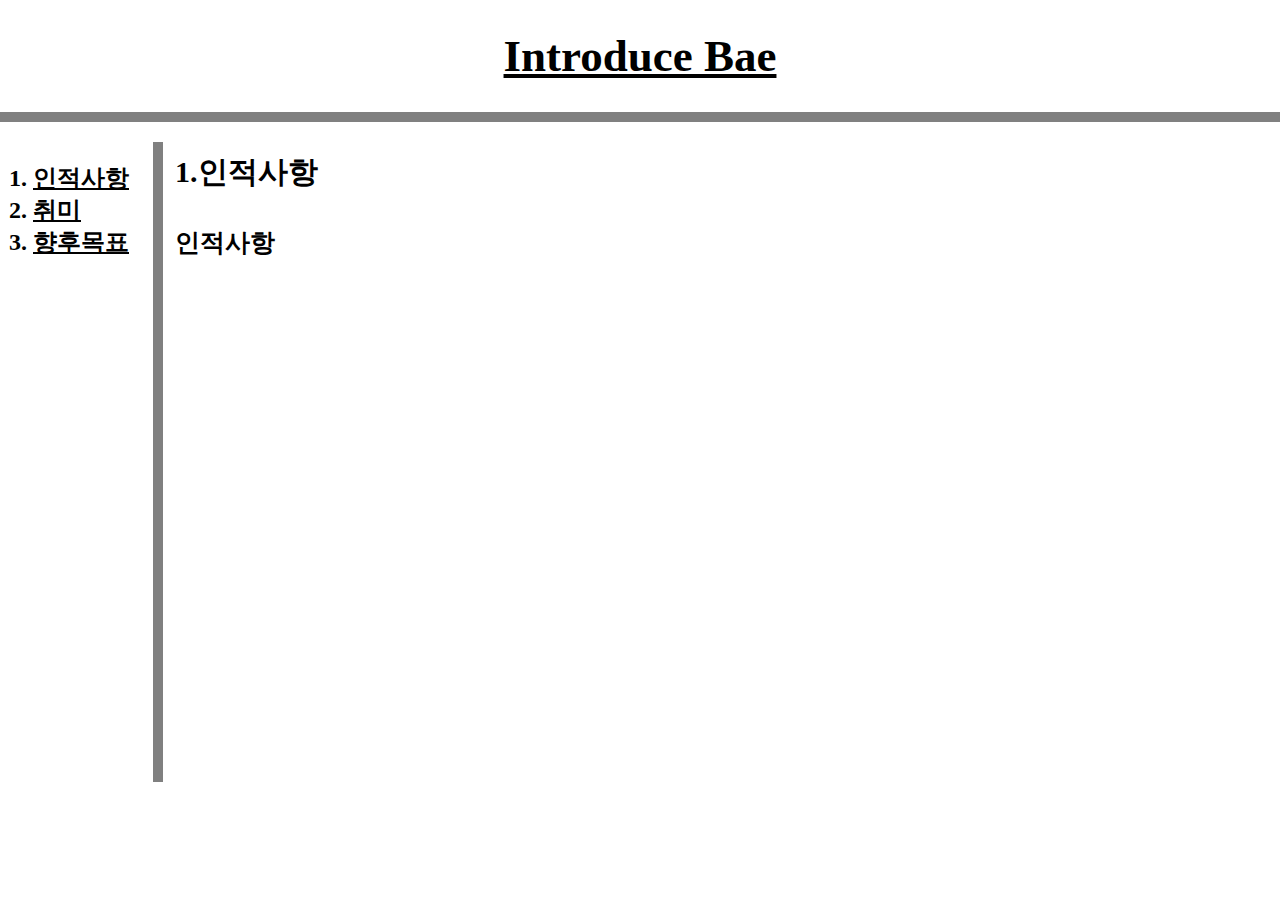
<file: index.html>
<!doctype html>
<html>
<head>
  <title>Introduce Myself</title>
  <meta charset="utf-8">
  <link rel="stylesheet" href="style.css">
</head>
<body>
  <h1><a href="index.html">Introduce Bae</a></h1>
  <div id="grid">
    <h2>
    <ol>
      <li><a href="1.html">인적사항</a></li>
      <li><a href="2.html">취미</a></li>
      <li><a href="3.html">향후목표</a></li>
    </h2>
    </ol>
    <div id="article">
        <h3>1.인적사항</h3>
        <p>
        <h4>
        인적사항
        <h4>
        </p>
      </div>
  </div>
  </body>
  </html>
</file>
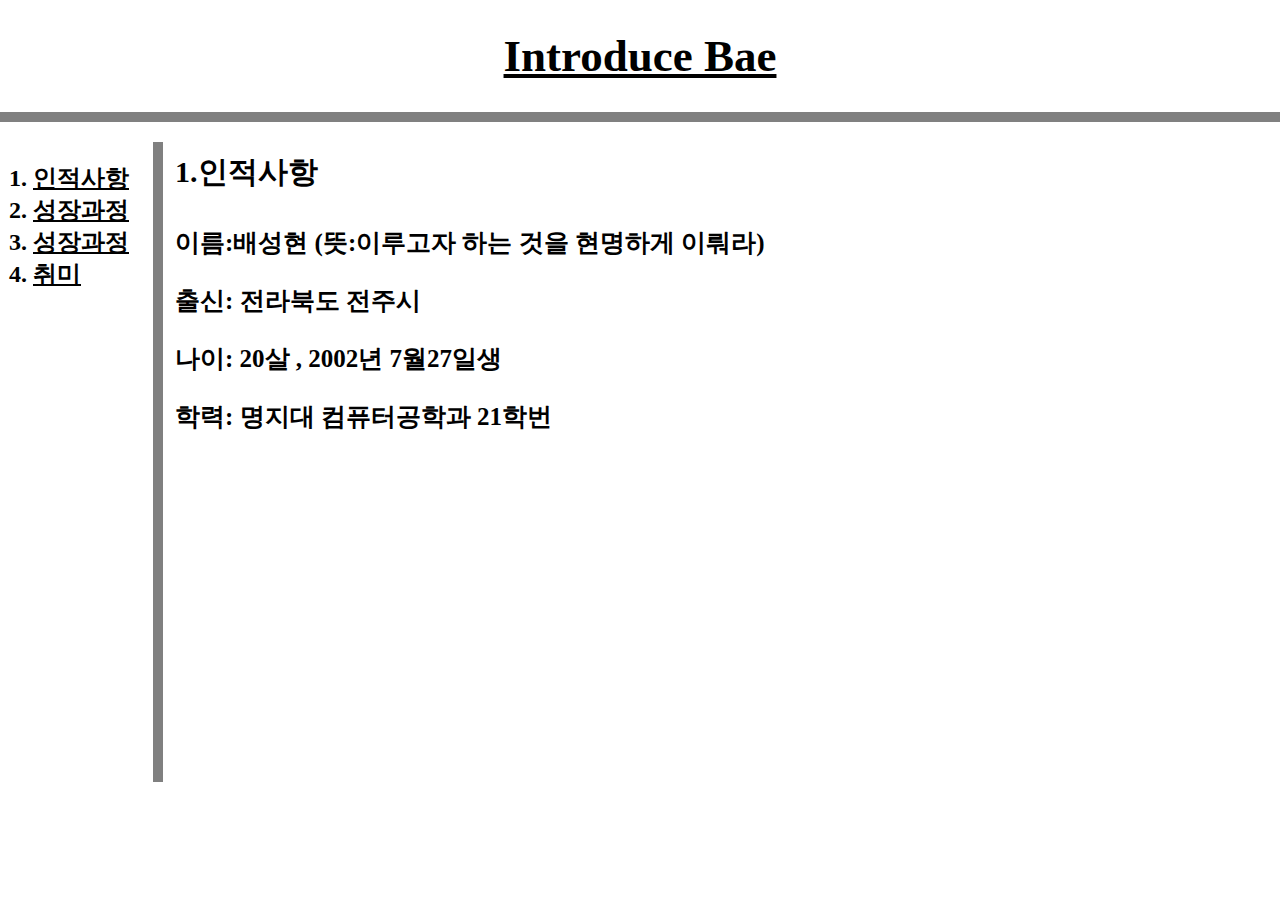
<file: 1.html>
<!doctype html>
<html>
<head>
  <title>Introduce Myself</title>
  <meta charset="utf-8">
  <link rel="stylesheet" href="style.css">
</head>
<body>
  <h1><a href="index.html">Introduce Bae</a></h1>
  <div id="grid">
    <h2>
    <ol>
      <li><a href="1.html">인적사항</a></li>
      <li><a href="2.html">성장과정</a></li>
      <li><a href="2-1.html">성장과정</a></li>
      <li><a href="3.html">취미</a></li>
    </h2>
    </ol>
    <div id="article">
        <h3>1.인적사항</h3>
        <p>
        <h4>
        이름:배성현 (뜻:이루고자 하는 것을 현명하게 이뤄라)
        <p> 출신: 전라북도 전주시 </p>
        <p> 나이: 20살 , 2002년 7월27일생
        <p> 학력: 명지대 컴퓨터공학과 21학번
        <h4>
        </p>
      </div>
  </div>
  </body>
  </html>
</file>
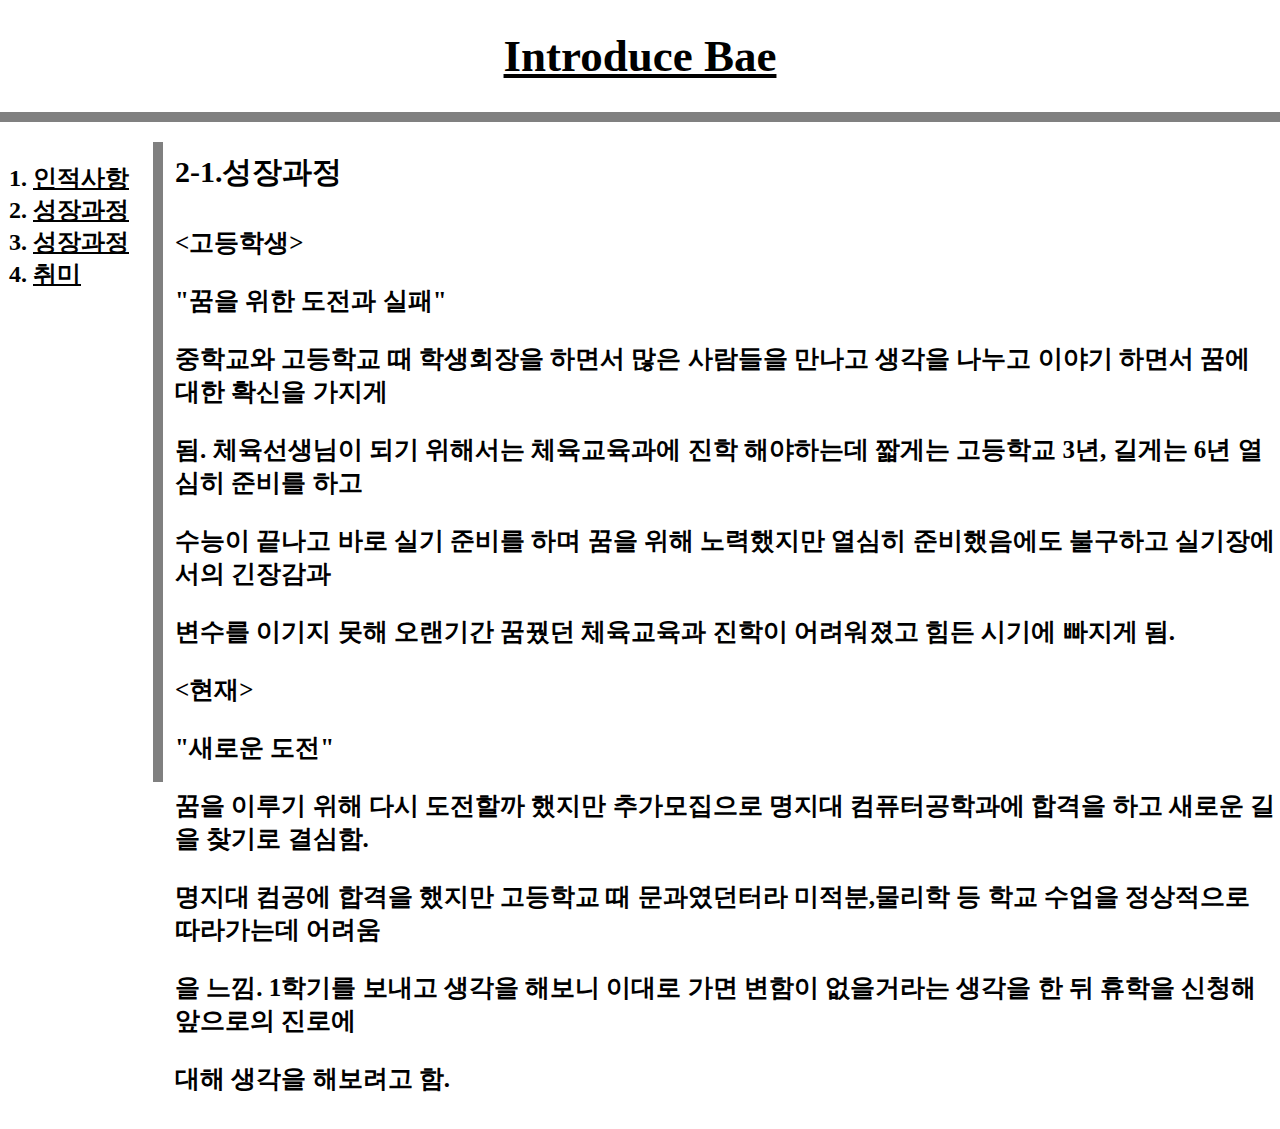
<file: 2-1.html>
<!doctype html>
<html>
<head>
  <title>Introduce Myself</title>
  <meta charset="utf-8">
  <link rel="stylesheet" href="style.css">
</head>
<body>
  <h1><a href="index.html">Introduce Bae</a></h1>
  <div id="grid">
    <h2>
    <ol>
      <li><a href="1.html">인적사항</a></li>
      <li><a href="2.html">성장과정</a></li>
      <li><a href="2-1.html">성장과정</a></li>
      <li><a href="3.html">취미</a></li>
    </h2>
    </ol>
    <div id="article">
        <h3>2-1.성장과정</h3>
        <p>
        <h4>
        <p> <고등학생> </p>
        "꿈을 위한 도전과 실패"
        <p>중학교와 고등학교 때 학생회장을 하면서 많은 사람들을 만나고 생각을 나누고 이야기 하면서 꿈에 대한 확신을 가지게
        <p>됨. 체육선생님이 되기 위해서는 체육교육과에 진학 해야하는데 짧게는 고등학교 3년, 길게는 6년 열심히 준비를 하고
        <p>수능이 끝나고 바로 실기 준비를 하며 꿈을 위해 노력했지만 열심히 준비했음에도 불구하고 실기장에서의 긴장감과
        <p>변수를 이기지 못해 오랜기간 꿈꿨던 체육교육과 진학이 어려워졌고 힘든 시기에 빠지게 됨.
        <p> <현재> </p>
        "새로운 도전"
        <p> 꿈을 이루기 위해 다시 도전할까 했지만 추가모집으로 명지대 컴퓨터공학과에 합격을 하고 새로운 길을 찾기로 결심함.
        <p> 명지대 컴공에 합격을 했지만 고등학교 때 문과였던터라 미적분,물리학 등 학교 수업을 정상적으로 따라가는데 어려움
        <p> 을 느낌. 1학기를 보내고 생각을 해보니 이대로 가면 변함이 없을거라는 생각을 한 뒤 휴학을 신청해 앞으로의 진로에
        <p> 대해 생각을 해보려고 함.
        <h4>
        </p>
      </div>
  </div>
  </body>
  </html>
</file>
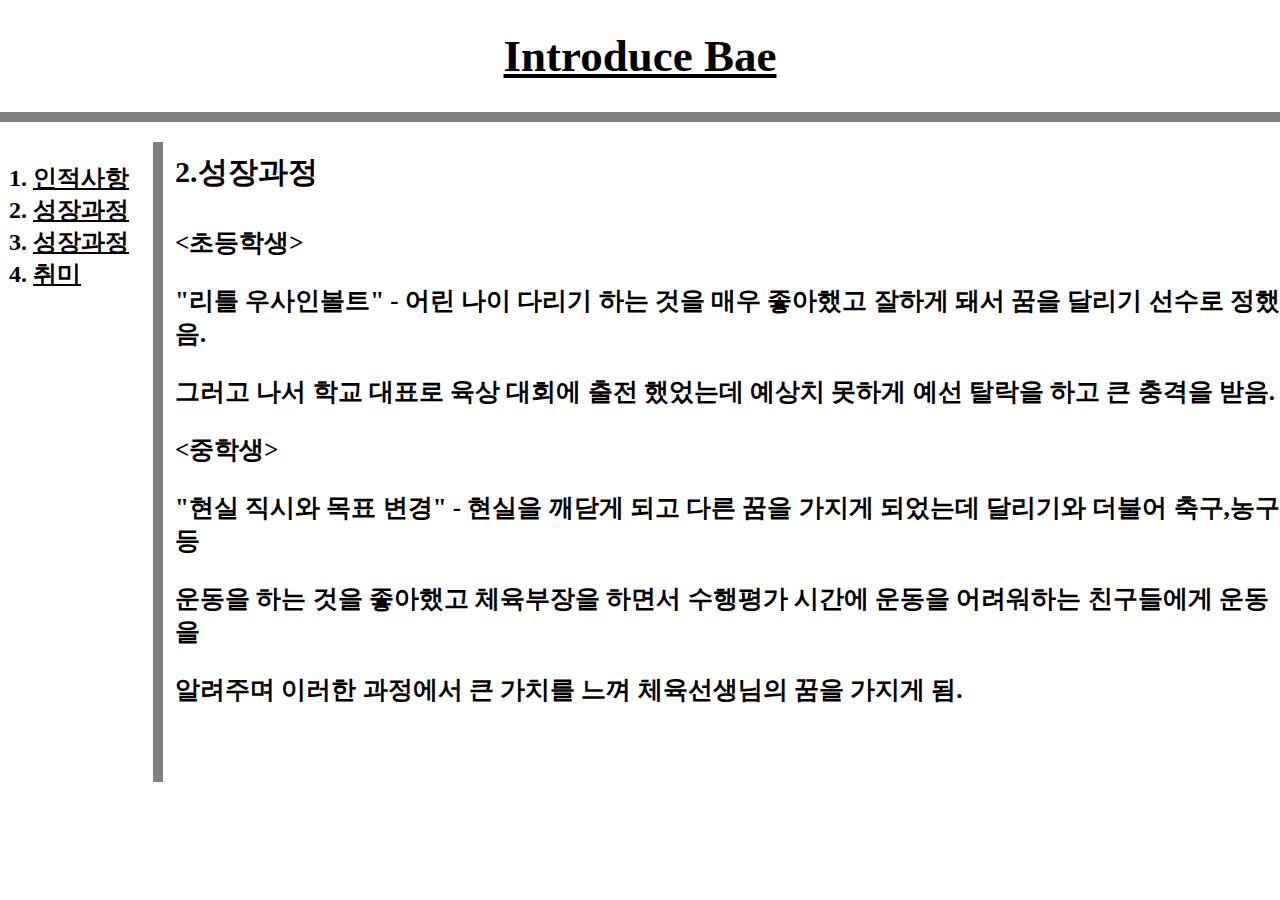
<file: 2.html>
<!doctype html>
<html>
<head>
  <title>Introduce Myself</title>
  <meta charset="utf-8">
  <link rel="stylesheet" href="style.css">
</head>
<body>
  <h1><a href="index.html">Introduce Bae</a></h1>
  <div id="grid">
    <h2>
    <ol>
      <li><a href="1.html">인적사항</a></li>
      <li><a href="2.html">성장과정</a></li>
      <li><a href="2-1.html">성장과정</a></li>
      <li><a href="3.html">취미</a></li>
    </h2>
    </ol>
    <div id="article">
        <h3>2.성장과정</h3>
        <p>
        <h4>
        <p> <초등학생> </p>
        "리틀 우사인볼트" - 어린 나이 다리기 하는 것을 매우 좋아했고 잘하게 돼서 꿈을 달리기 선수로 정했음.
        <p> 그러고 나서 학교 대표로 육상 대회에 출전 했었는데 예상치 못하게 예선 탈락을 하고 큰 충격을 받음.
        <p> <중학생> </p>
        "현실 직시와 목표 변경" - 현실을 깨닫게 되고 다른 꿈을 가지게 되었는데 달리기와 더불어 축구,농구 등
        <p> 운동을 하는 것을 좋아했고 체육부장을 하면서 수행평가 시간에 운동을 어려워하는 친구들에게 운동을
        <p> 알려주며 이러한 과정에서 큰 가치를 느껴 체육선생님의 꿈을 가지게 됨.

        <h4>
        </p>
      </div>
  </div>
  </body>
  </html>
</file>
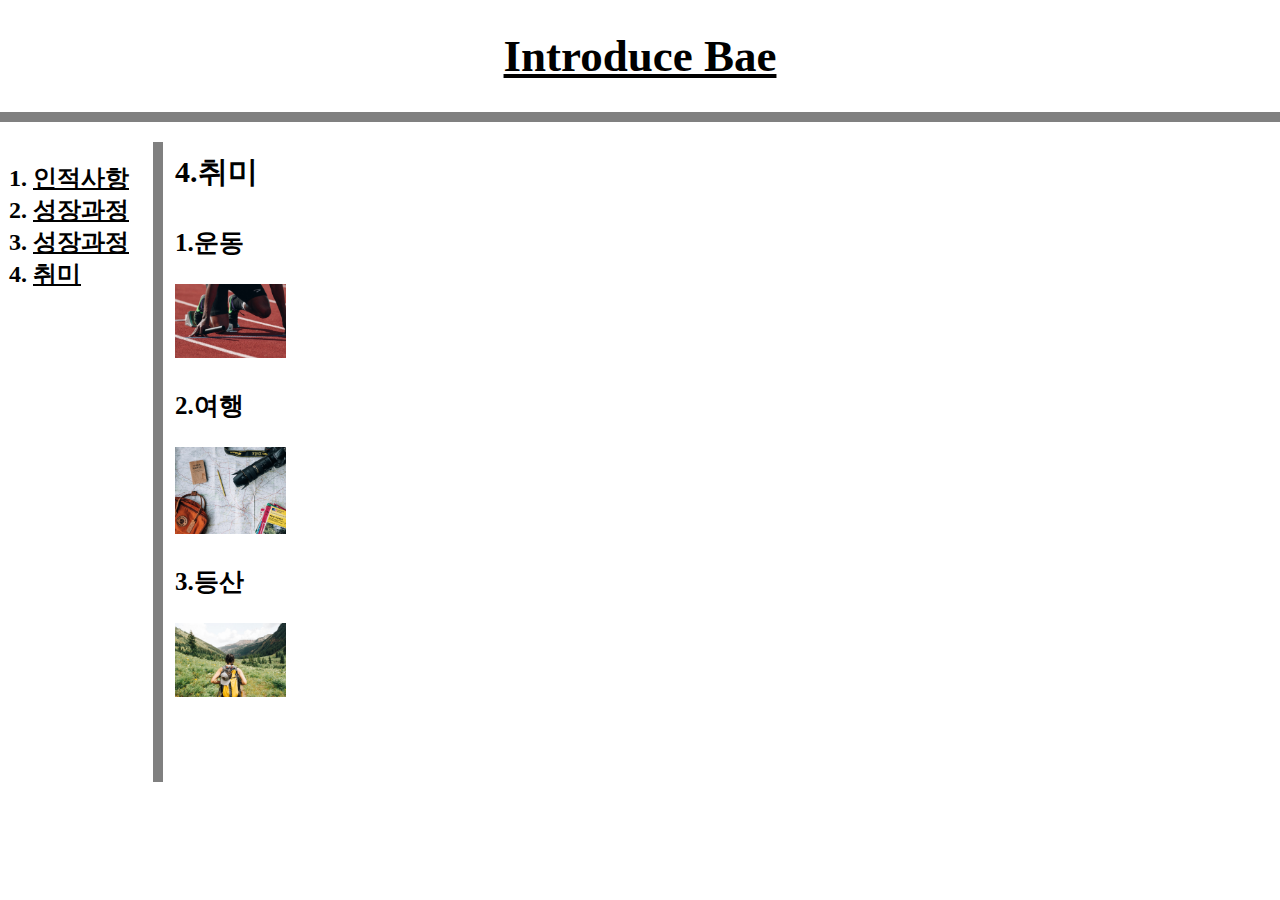
<file: 3.html>
<!doctype html>
<html>
<head>
  <title>Introduce Myself</title>
  <meta charset="utf-8">
  <link rel="stylesheet" href="style.css">
</head>
<body>
  <h1><a href="index.html">Introduce Bae</a></h1>
  <div id="grid">
    <h2>
    <ol>
      <li><a href="1.html">인적사항</a></li>
      <li><a href="2.html">성장과정</a></li>
      <li><a href="2-1.html">성장과정</a></li>
      <li><a href="3.html">취미</a></li>
    </h2>
    </ol>
    <div id="article">
        <h3>4.취미</h3>
        <p>
        <h4>
        <p>1.운동 </p>
        <img src="sports.jpg" width="10%">
        <p>2.여행 </P>
        <img src="travel.jpg" width="10%">
        <p>3.등산 </P>
        <img src="hiking.jpg" width="10%">
        <h4>
        </p>
      </div>
  </div>
  </body>
  </html>
</file>
<file: style.css>
body{
  margin:0;
}
a {
  color:black;
}
h1 {
  font-size:45px;
  text-align: center;
  border-bottom:10px solid gray;
  margin:0;
  padding:30px;
}
h3{
   font-size:30px
}
h4{
  font-size:25px
}
ol{
  border-right:10px solid gray;
  width:100px;
  margin:0px;
  padding:20px;
  height:600px;
}
#grid{
  display: grid;
  grid-template-columns: 150px 1fr;
}
#grid ol{
  padding-left:33px;
}
#grid #article{
  padding-left:25px;
}
@media(max-width:800px){
  #grid{
    display: block;
  }
  ol{
    border-right:none;
  }
  h1 {
    border-bottom:none;
  }
}
</file>
